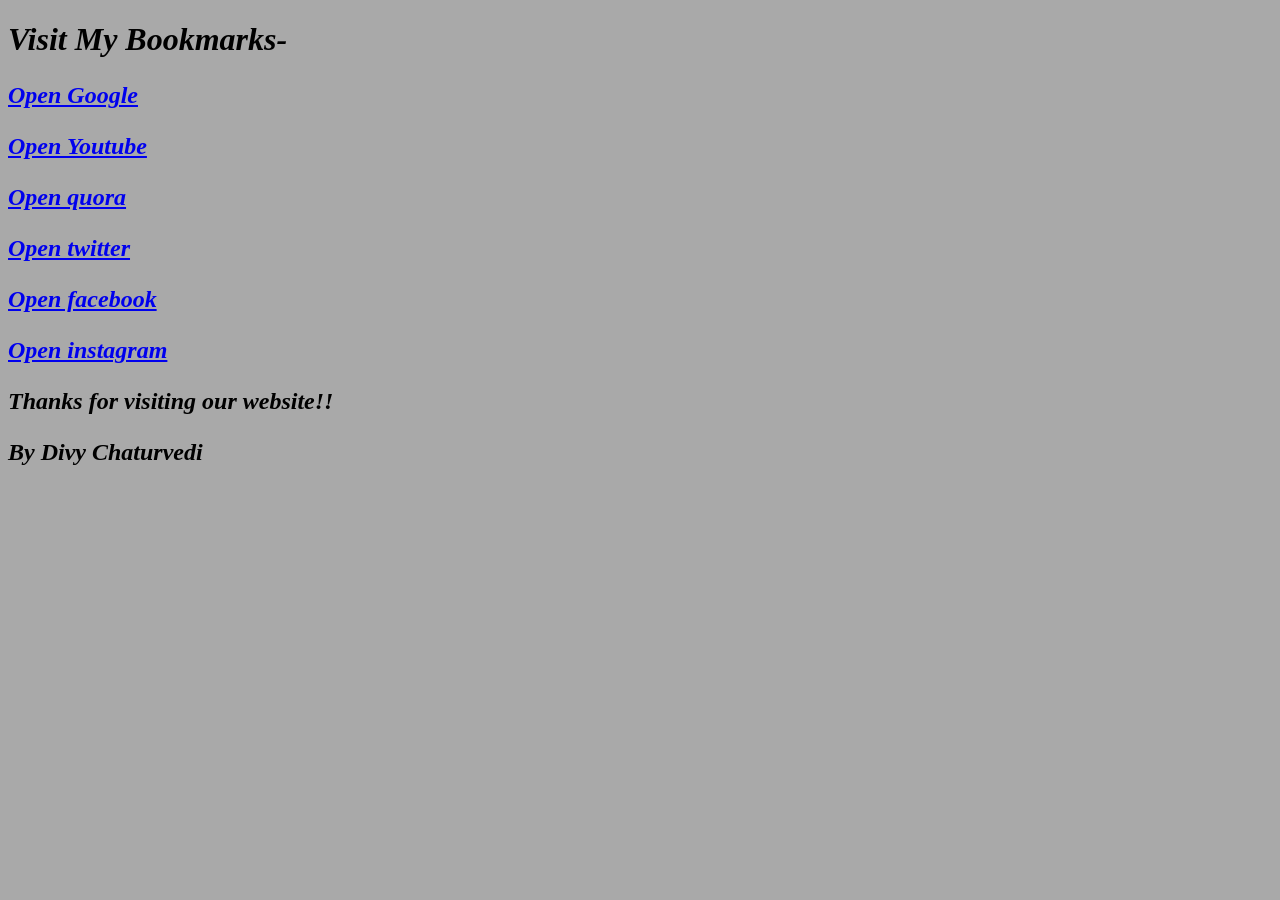
<file: Website No.2/index.html>
<!DOCTYPE html>
<html lang="en">
<head>
    <meta charset="UTF-8">
    <meta name="viewport" content="width=device-width, initial-scale=1.0">
    <title>My Bookmarks- Divy Chaturvedi</title>
    <link rel="stylesheet" href="style.css">
</head>
<body>
    <h1><i>Visit My Bookmarks-</h1></i>
    <h2><i direct links are here-</h2>
    <p><a rel="noopener" target="_blank" href="https://www.google.com">Open Google</a></p>
    <p><a rel="noopener" target="_blank" href="https://www.youtube.com">Open Youtube </a></p>
    <p><a rel="noopener" target="_blank" href="https://www.quora.com">Open quora </a></p>
    <p><a rel="noopener" target="_blank" href="https://www.twitter.com">Open twitter  </a> </p>   
    <p><a rel="noopener" target="_blank" href="https://www.facebook.com">Open facebook </a></p>
    <p><a rel="noopener" target="_blank" href="https://www.instagram.com">Open instagram </a></p>
    
       <p><b>Thanks for visiting our website!!</p>
            By Divy Chaturvedi</b>
    <script src="script.js"></script>  

</body>
</html>
</file>
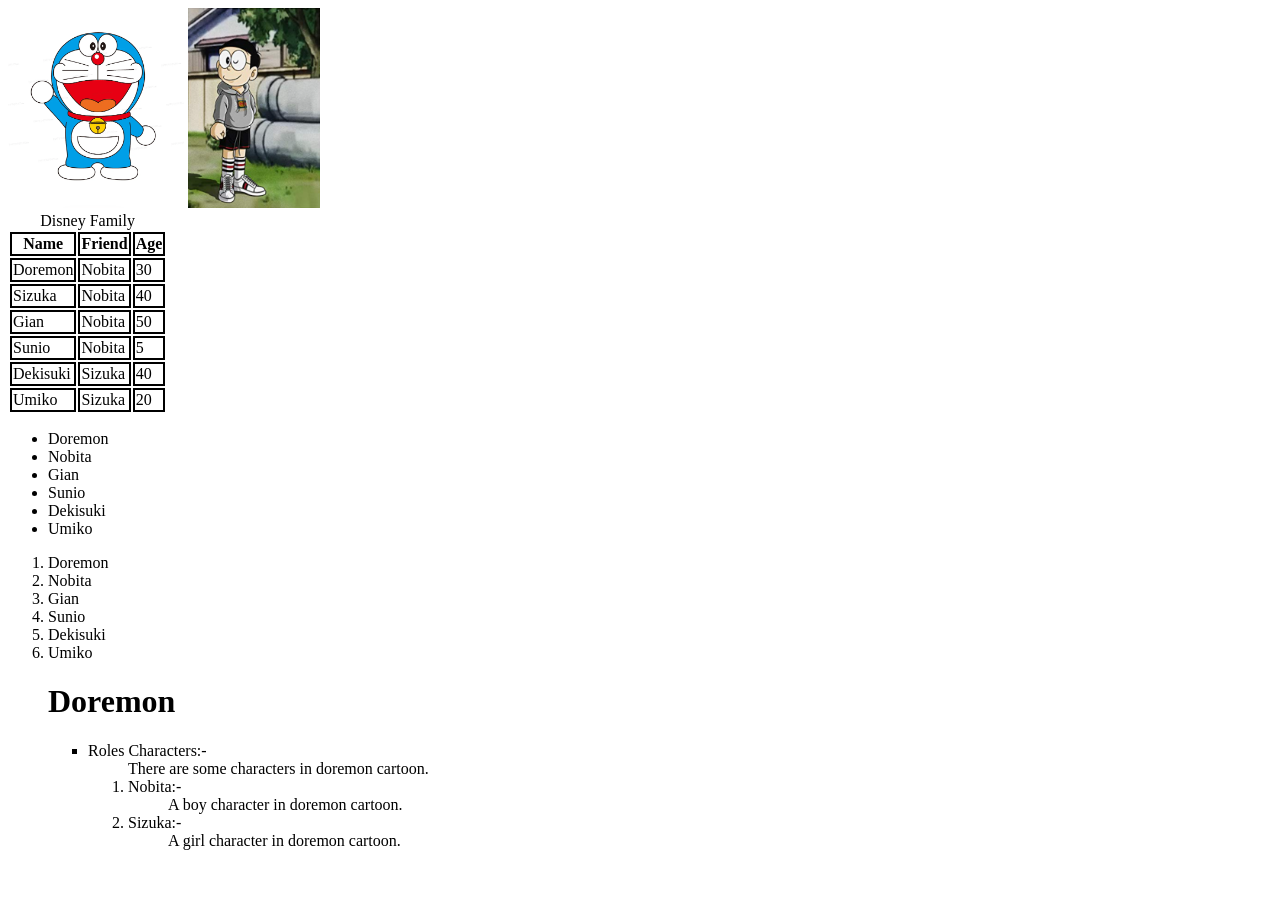
<file: Website No.3/index.html>
<!DOCTYPE html>
<html lang="en">
<head>
    <meta charset="UTF-8">
    <meta name="viewport" content="width=device-width, initial-scale=1.0">
    <title>Images</title>
    <link rel="stylesheet" href="style.css">
</head>
<body>
    <script src="script.js"></script>
    <img height="200" src="image.png" alt="Doremon image" srcset="">
    <img height="200" src="image2.png" alt="">

    

    <table>
        <caption>Disney Family</caption>
<thead>

</thead>
<tfoot>

</tfoot>

        <tr>
            <b><th>Name</th></b>
           <b><th>Friend</th></b>
           <b><th>Age</th></b>
        </tr>
        <tr>
            <td>Doremon</td>
            <td>Nobita</td>
            <td> 30 </td>
        </tr>
<tr>
            <td>Sizuka</td>
            <td>Nobita</td>
            <td> 40</td>
<tr>
            <td>Gian</td>
            <td>Nobita</td>
            <td> 50</td>

            <tr>
            <td>Sunio</td>
            <td>Nobita</td>
            <td> 5</td>
<tr>
            <td>Dekisuki</td>
            <td>Sizuka</td>
            <td> 40</td>
<tr>
            <td>Umiko</td>
            <td>Sizuka</td>
            <td> 20</td>
</tr>
    
    </table>
    <ul>
        <li>Doremon</li>
        <li>Nobita</li>
        <li>Gian</li>
<li>Sunio</li>
<li>Dekisuki</li>
<li>Umiko</li>
    </ul> 
    <ol>

 <li>Doremon</li>
        <li>Nobita</li>
        <li>Gian</li>
<li>Sunio</li>
<li>Dekisuki</li>
<li>Umiko</li>
<h1>Doremon</h1>
<dl>
    <ul type="square">

    
    <li><dt>Roles Characters:-</dt></li>
    <dd>There are some characters in doremon cartoon.</dd>
<ol><li><dt>Nobita:-</dt></li>
    <dd>A boy character  in doremon cartoon.</dd>

<li><dt>Sizuka:-</dt></li>

    <dd>A girl character in doremon cartoon.</dd>
</ul>


</dl>




    </ol>  
</body>
</html>
</file>
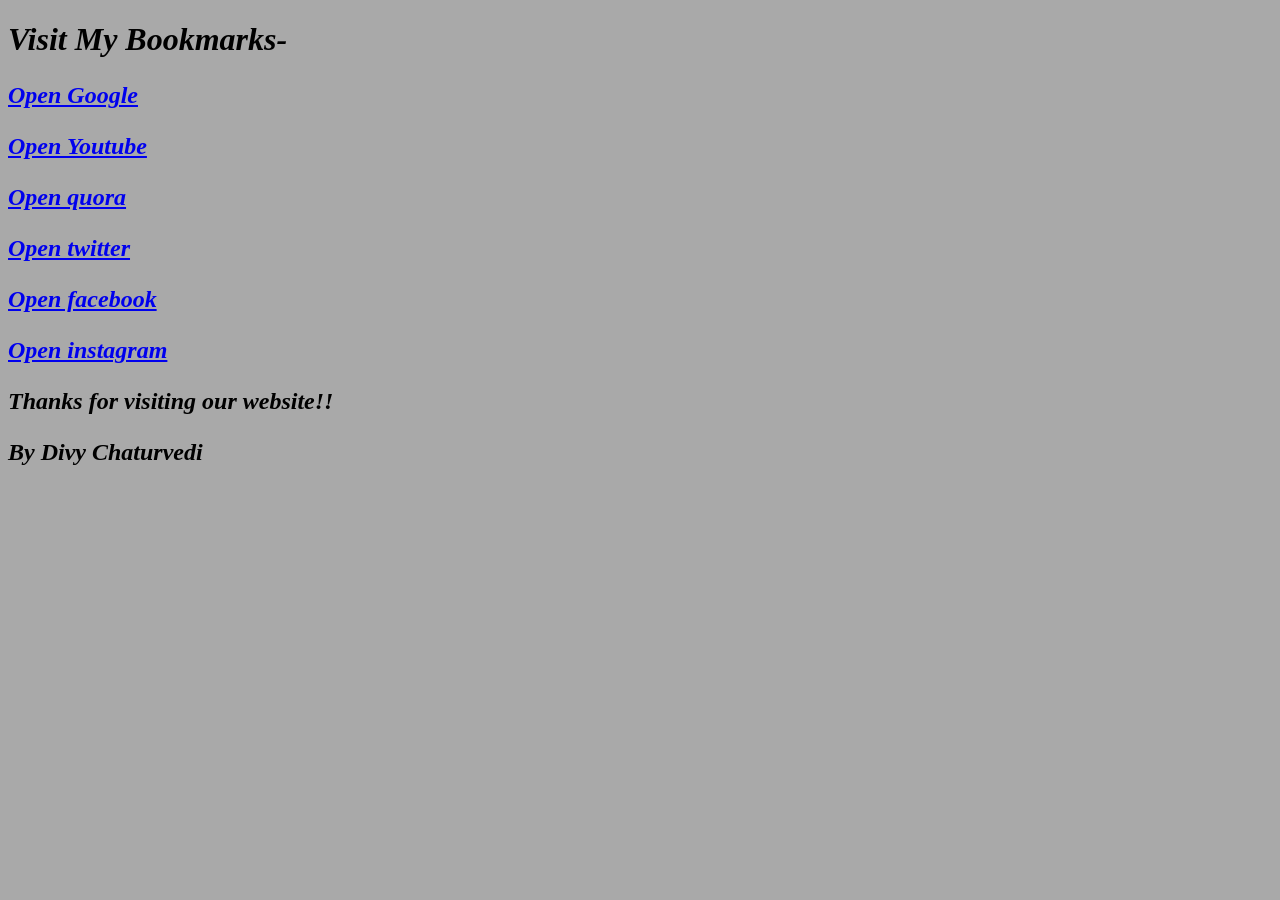
<file: Website No.2/Use of headings & paragraphs & target for HTML/index.html>
<!DOCTYPE html>
<html lang="en">
<head>
    <meta charset="UTF-8">
    <meta name="viewport" content="width=device-width, initial-scale=1.0">
    <title>My Bookmarks- Divy Chaturvedi</title>
    <link rel="stylesheet" href="style.css">
</head>
<body>
    <h1><i>Visit My Bookmarks-</h1></i>
    <h2><i direct links are here-</h2>
    <p><a  target="_blank" href="https://www.google.com">Open Google</a></p>
    <p><a  target="_blank" href="https://www.youtube.com">Open Youtube </a></p>
    <p><a  target="_blank" href="https://www.quora.com">Open quora </a></p>
    <p><a  target="_blank" href="https://www.twitter.com">Open twitter  </a> </p>   
    <p><a  target="_blank" href="https://www.facebook.com">Open facebook </a></p>
    <p><a  target="_blank" href="https://www.instagram.com">Open instagram </a></p>
    
       <p><b>Thanks for visiting our website!!</p>
            By Divy Chaturvedi</b>
    <script src="script.js"></script>  

</body>
</html>
</file>
<file: Website No.2/style.css>
body{
    background-color: darkgray;
}
</file>
<file: Website No.3/style.css>
th{
    border: 2px solid black;
}

td{
    border: 2.2px solid black;
}
</file>
<file: Website No.2/Use of headings & paragraphs & target for HTML/style.css>
body{
    background-color: darkgray;
}
</file>
